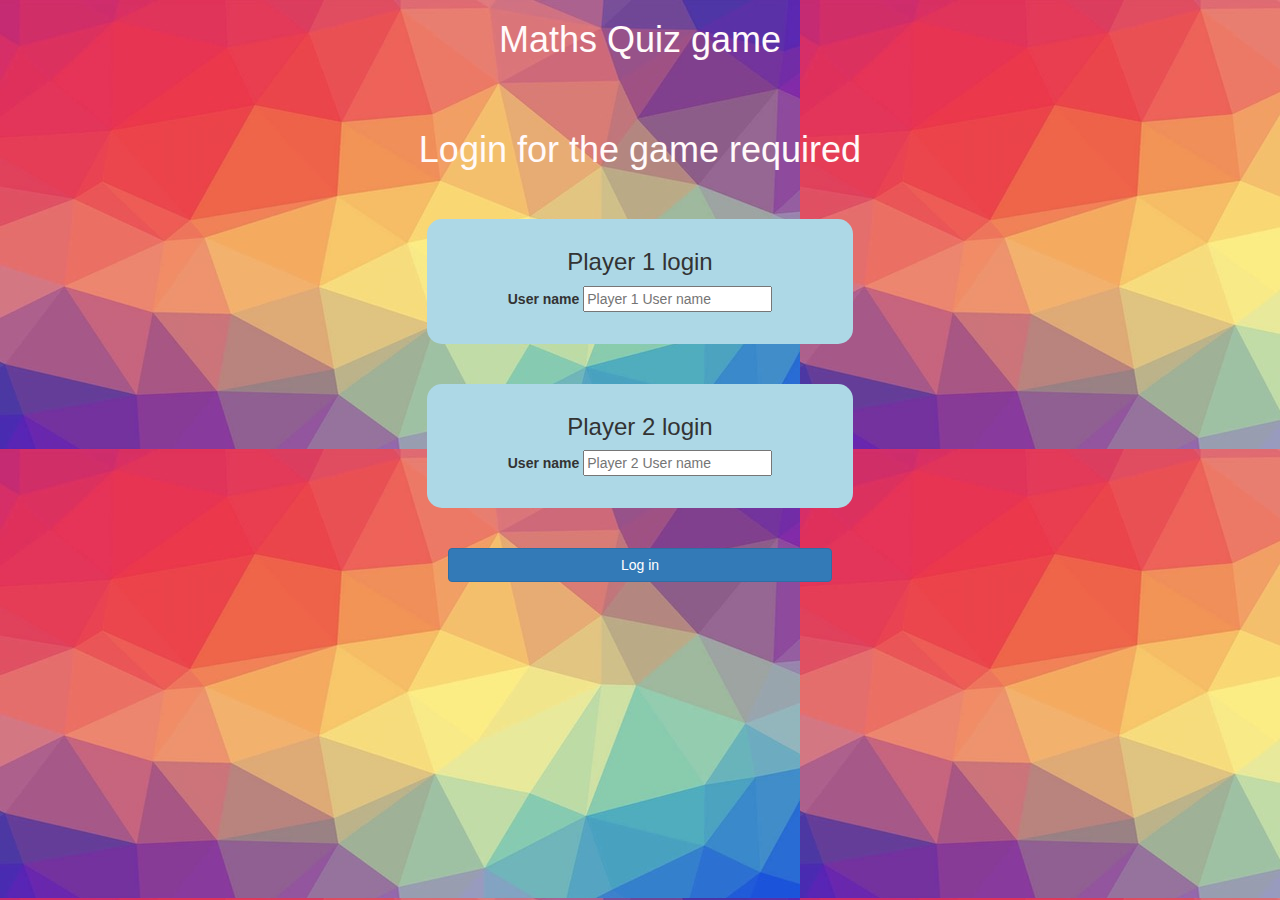
<file: index.html>
<!DOCTYPE html>
<html>
<head>
	<title>Guess The Answer</title>

<meta name="viewport" content="width=device-width, initial-scale=1">
<link rel="stylesheet" href="https://maxcdn.bootstrapcdn.com/bootstrap/3.4.0/css/bootstrap.min.css">
<script src="https://ajax.googleapis.com/ajax/libs/jquery/3.4.1/jquery.min.js"></script>
<script src="https://maxcdn.bootstrapcdn.com/bootstrap/3.4.0/js/bootstrap.min.js"></script>

<link rel="stylesheet" href="style.css">

<script src="main.js"></script>
</head>
<body>

<center>

	<h1 id="title">Maths Quiz game</h1>
	
	<br>
	<br>

	<h1 id="login">Login for the game required</h1>

	<br>
	<br>

	<div class="col-lg-4 col-sm-8 col-xs-11 login_div1">
		<h3>Player 1 login</h3>
		<label>User name</label>
		<input type="text" class="form-controll" id="player1_username" placeholder="Player 1 User name">
		<br>
		<br>
	</div>

	<br>
	<br>

	<div class="col-lg-4 col-sm-8 col-xs-11 login_div2">
		<h3>Player 2 login</h3>
		<label>User name</label>
		<input type="text" class="form-controll" id="player2_username" placeholder="Player 2 User name">
		<br>
		<br>
	</div>

	<br>
	<br>

	<button class="btn btn-primary" style="width: 30%;" onclick="add_User()">Log in</button>
</center>

</body>
</html>
</file>
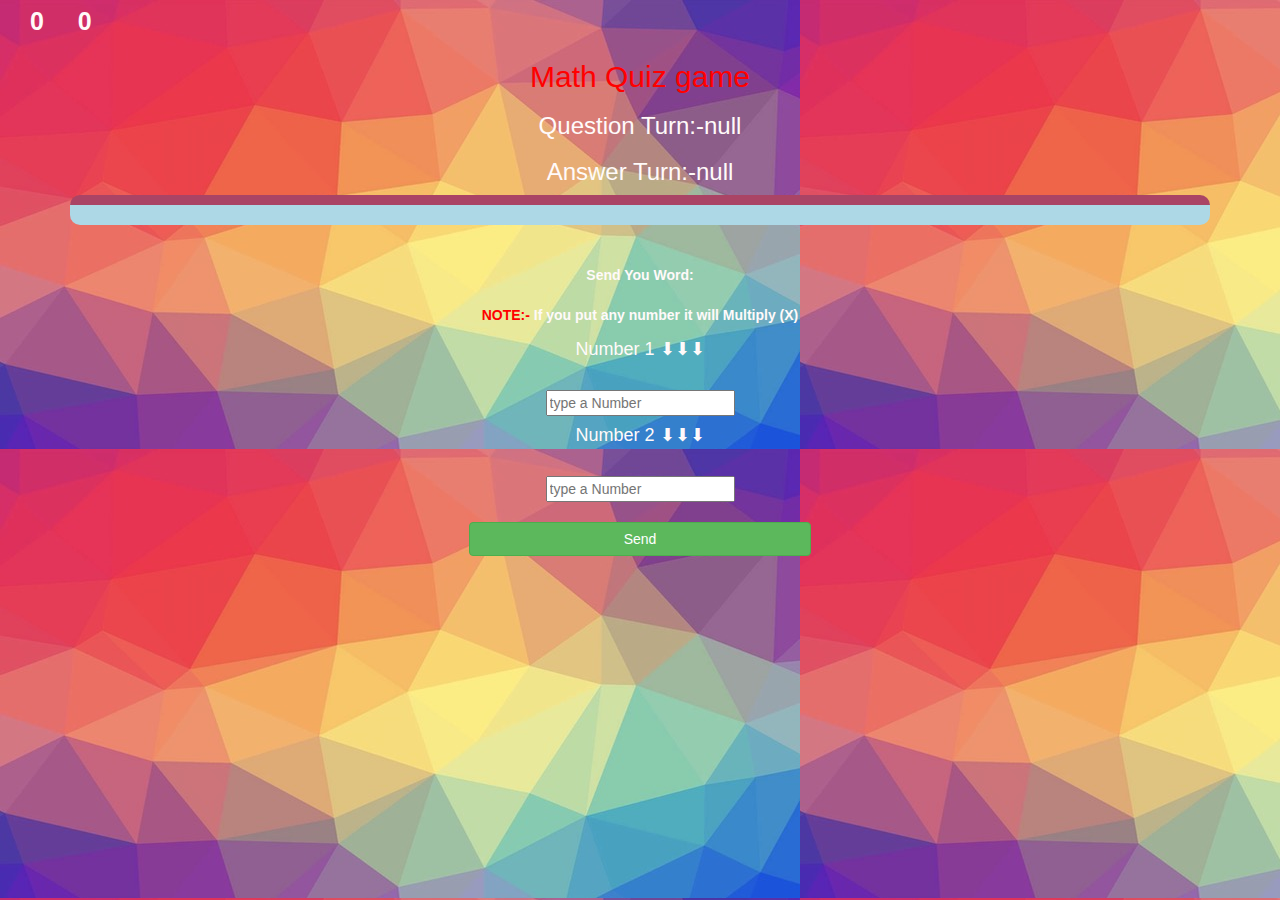
<file: index2.html>
<!DOCTYPE html>
<html>
<head>
	<title>Guess The Word</title>

<meta name="viewport" content="width=device-width, initial-scale=1">
<link rel="stylesheet" href="https://maxcdn.bootstrapcdn.com/bootstrap/3.4.0/css/bootstrap.min.css">
<script src="https://ajax.googleapis.com/ajax/libs/jquery/3.4.1/jquery.min.js"></script>
<script src="https://maxcdn.bootstrapcdn.com/bootstrap/3.4.0/js/bootstrap.min.js"></script>

<link rel="stylesheet" href="style.css">
</head>
<body>
<h2 id="player_1_name"> </h2><span id="player_1_score"></span>
<h2 id="player_2_name"> </h2><span id="player_2_score"></span>
<div class="container">
	<center>
		<h2 style="color:red;">Math Quiz game</h2>

		<h3 id="player_question"></h3>
		<h3 id="player_answer"></h3>

		<div id="output"></div>

		<br>
		<br>

		<label id="send_word">Send You Word:
			<br>
			<br>
			<b style="color: red">NOTE:- </b> <b style="color:snow;">If you put any number it will Multiply (X)</b> </label>

		<br>
		<h4 id="number_1">Number 1    ⬇⬇⬇</h4>
		<br>
		<input type="text" id="word_1" class="form-controll" placeholder="type a Number">
		<br>
		<h4 id="number_2">Number 2    ⬇⬇⬇</h4>
		<br>
		<input type="text" id="word_2" class="form-controll" placeholder="type a Number">

		<br>
		<br>

		<button style="width: 30%;" class="btn btn-success" onclick="send()">Send</button>

	</center>
</div>

<script src="main2.js"></script>
</body>
</html>
</file>
<file: style.css>
body{
	background-image: url("Colorful-Geometric-Simple-Background-Image.jpg");
}

	.login_div1 , .login_div2
	{
		background: lightblue;
		padding: 10px;
		float: none;
		border-radius: 15px;
	}


#player_1_name , #player_2_name
{
	display: inline-block;
	margin-left: 20px;
	color: white;
}
#word
{
	width: 60%;
}
#number_display
{
	letter-spacing: 5px;
}
#output
{
background: lightblue;
border-radius: 10px;
border-top: 10px solid #AA4465;
padding: 10px;
float: none;
text-align: left;
}
#login{
	color:snow;
}
#title{
	color: snow;
}
#number_2{
	color: snow;
}
#number_1{
	color: snow;
}
#player_question{
	color: snow;
}
#player_answer{
	color: snow;
}
#send_word{
	color: snow;
}
#player_1_score{
	color: snow;
	font-weight: bold;
	font-size:25px ;
	margin-left:10px;
}
#player_2_score{
	color: snow;
	font-weight: bold;
	font-size:25px ;
	margin-left: 10px;
}
</file>
